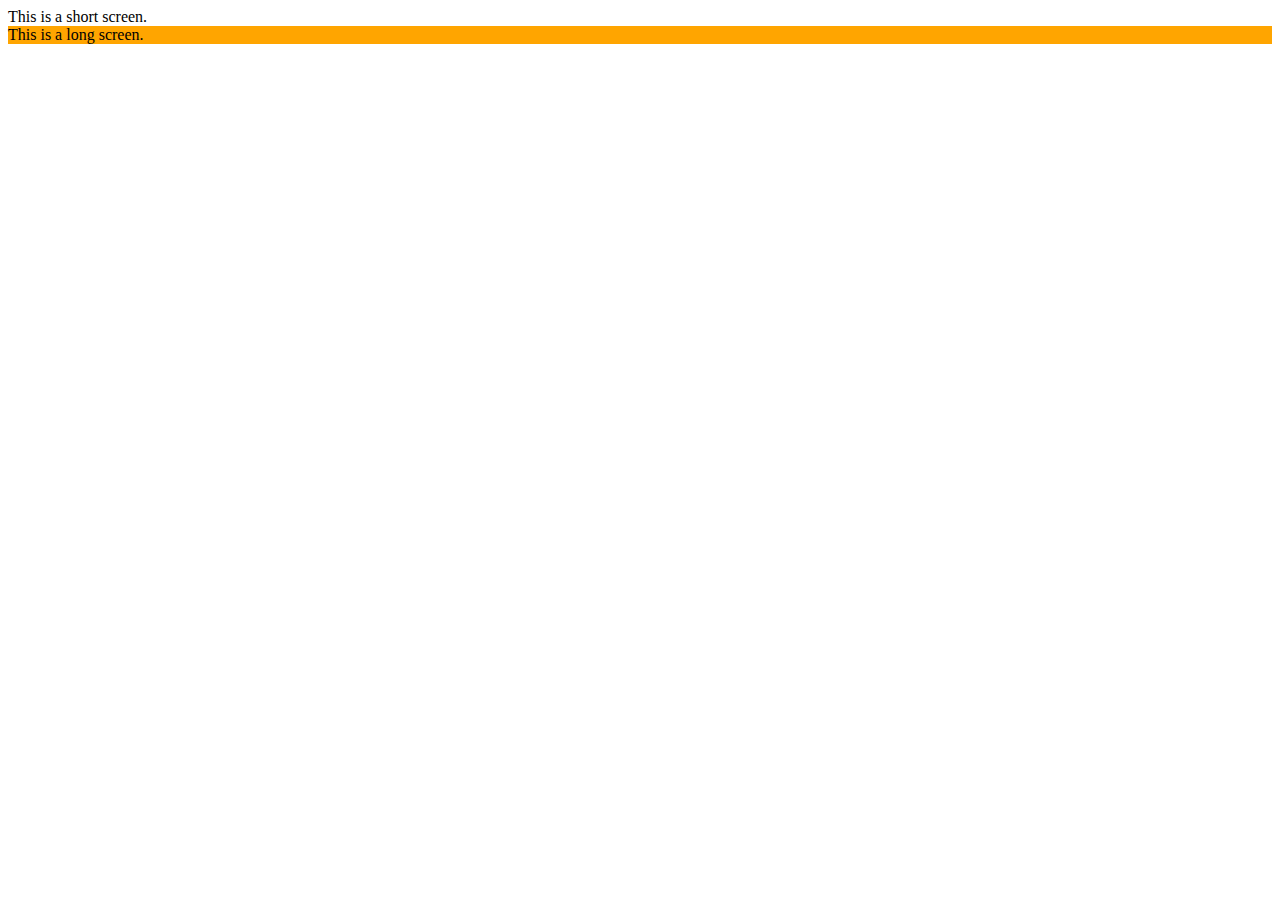
<file: tags.html>
<!DOCTYPE html>
<html lang="en">

<head>
    <meta charset="UTF-8">
    <meta http-equiv="X-UA-Compatible" content="IE=edge">
    <meta name="viewport" content="width=device-width, initial-scale=1.0">
    <title>Media Queries</title>

    <style>
        @media screen and (max-height: 500px) {
            .short {
                background-color: blue;
            }

        }

        @media screen and (min-height: 500px) {
            .long {
                background-color: orange;
            }

        }
    </style>
</head>

<body>
    <div class="small">This is a short screen.</div>
    <div class="long">This is a long screen.</div>

</body>

</html>
</file>
